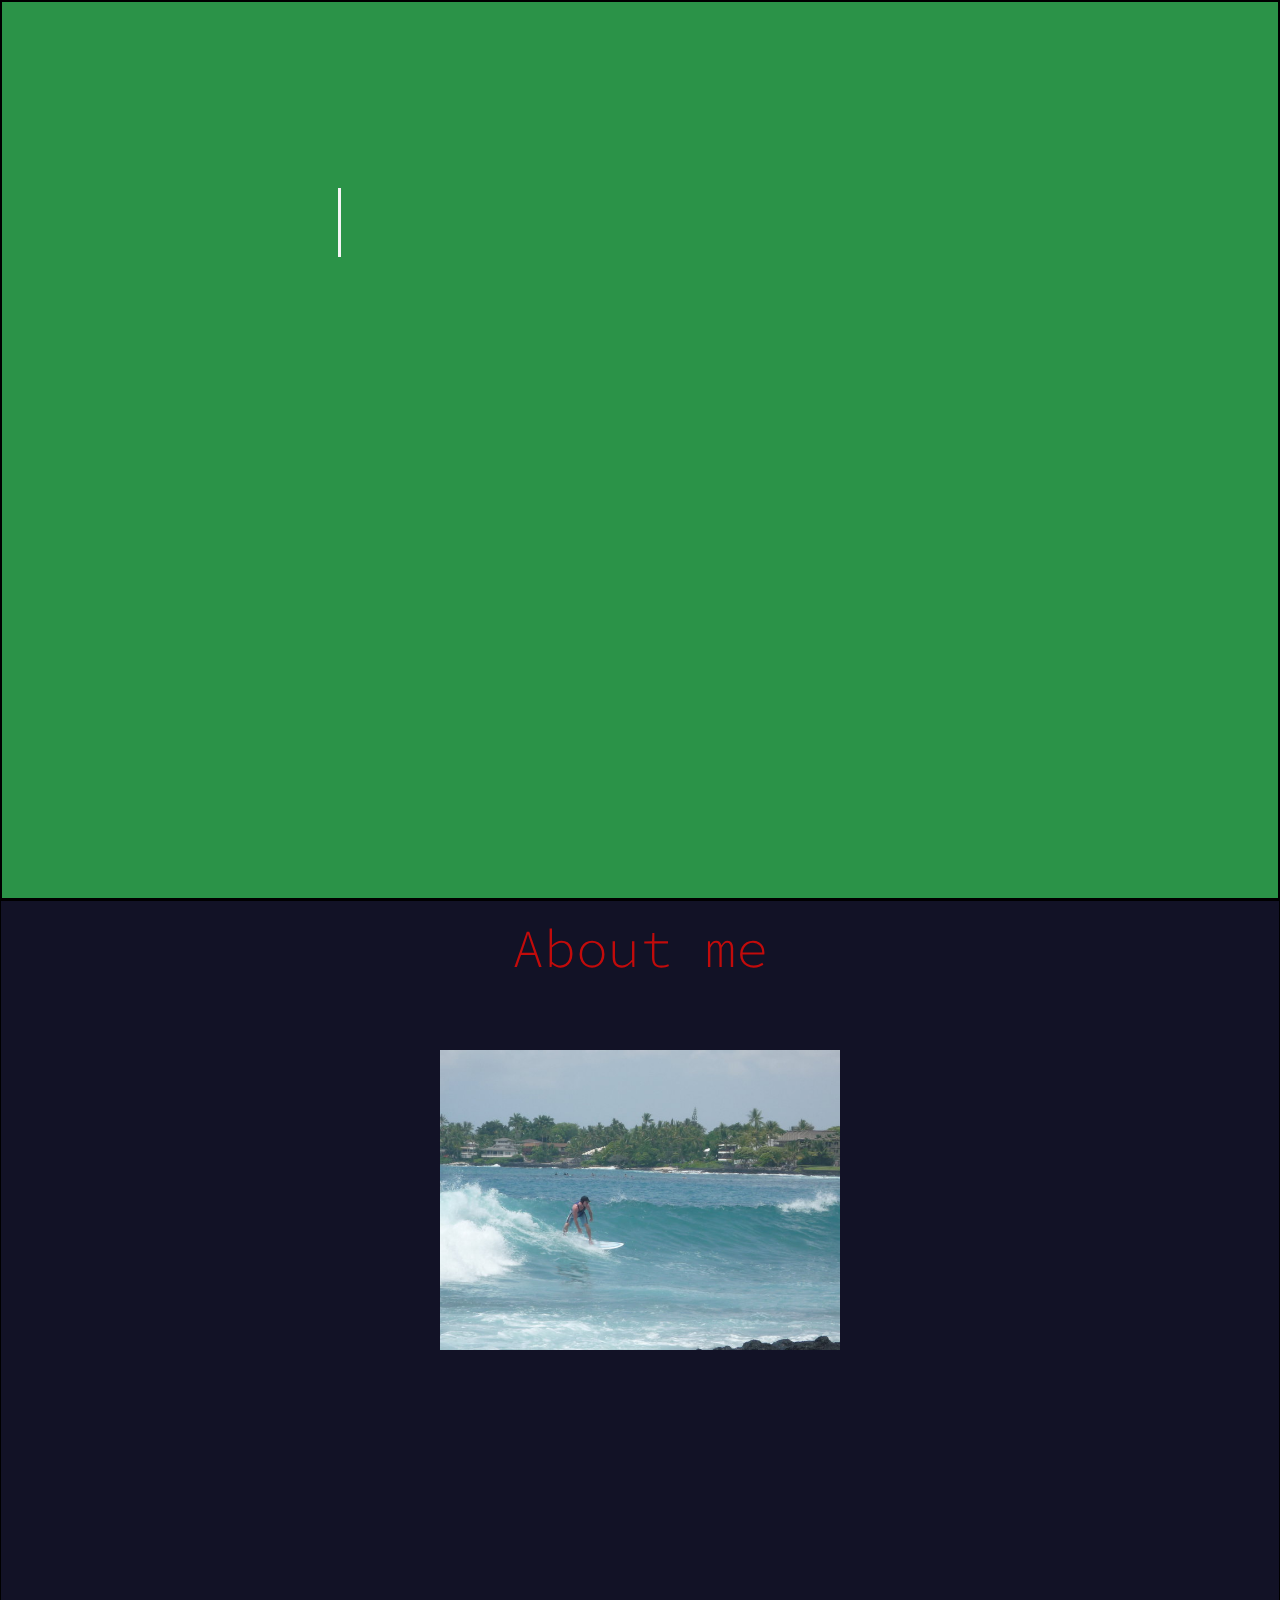
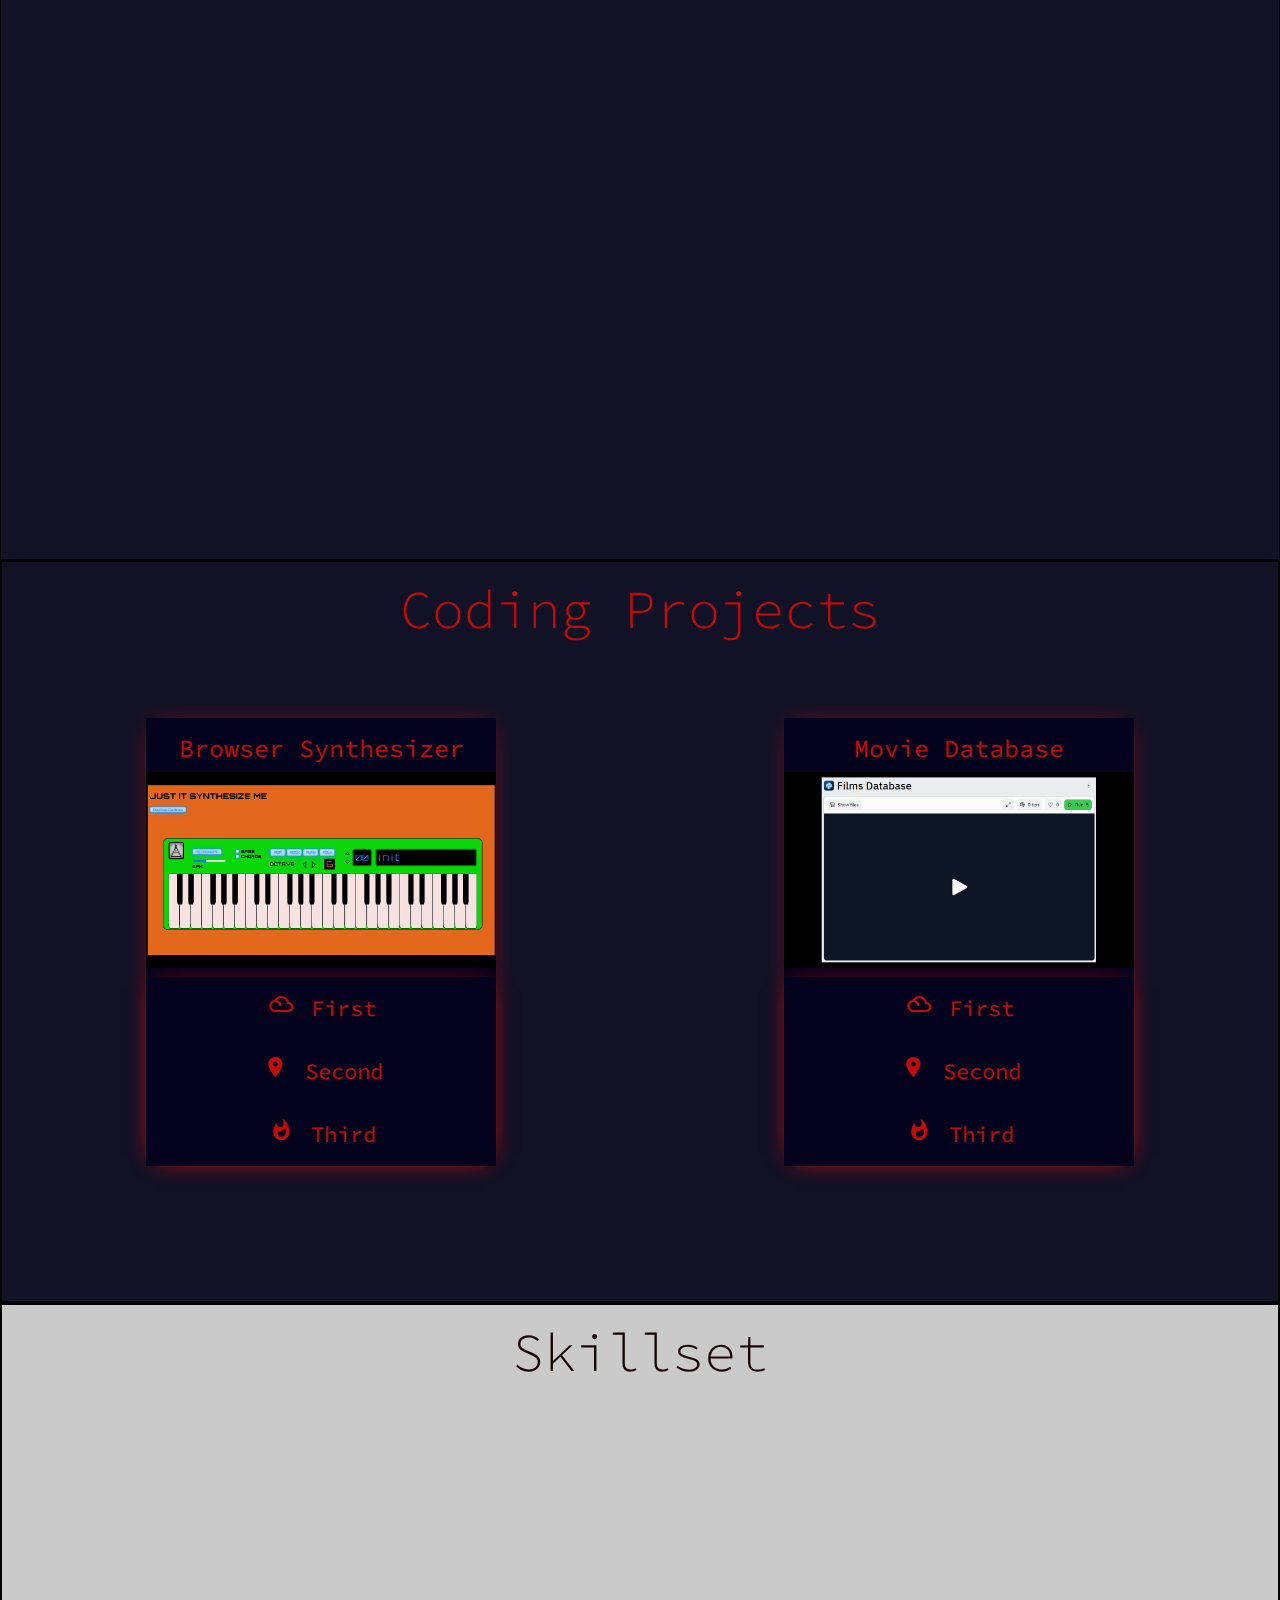
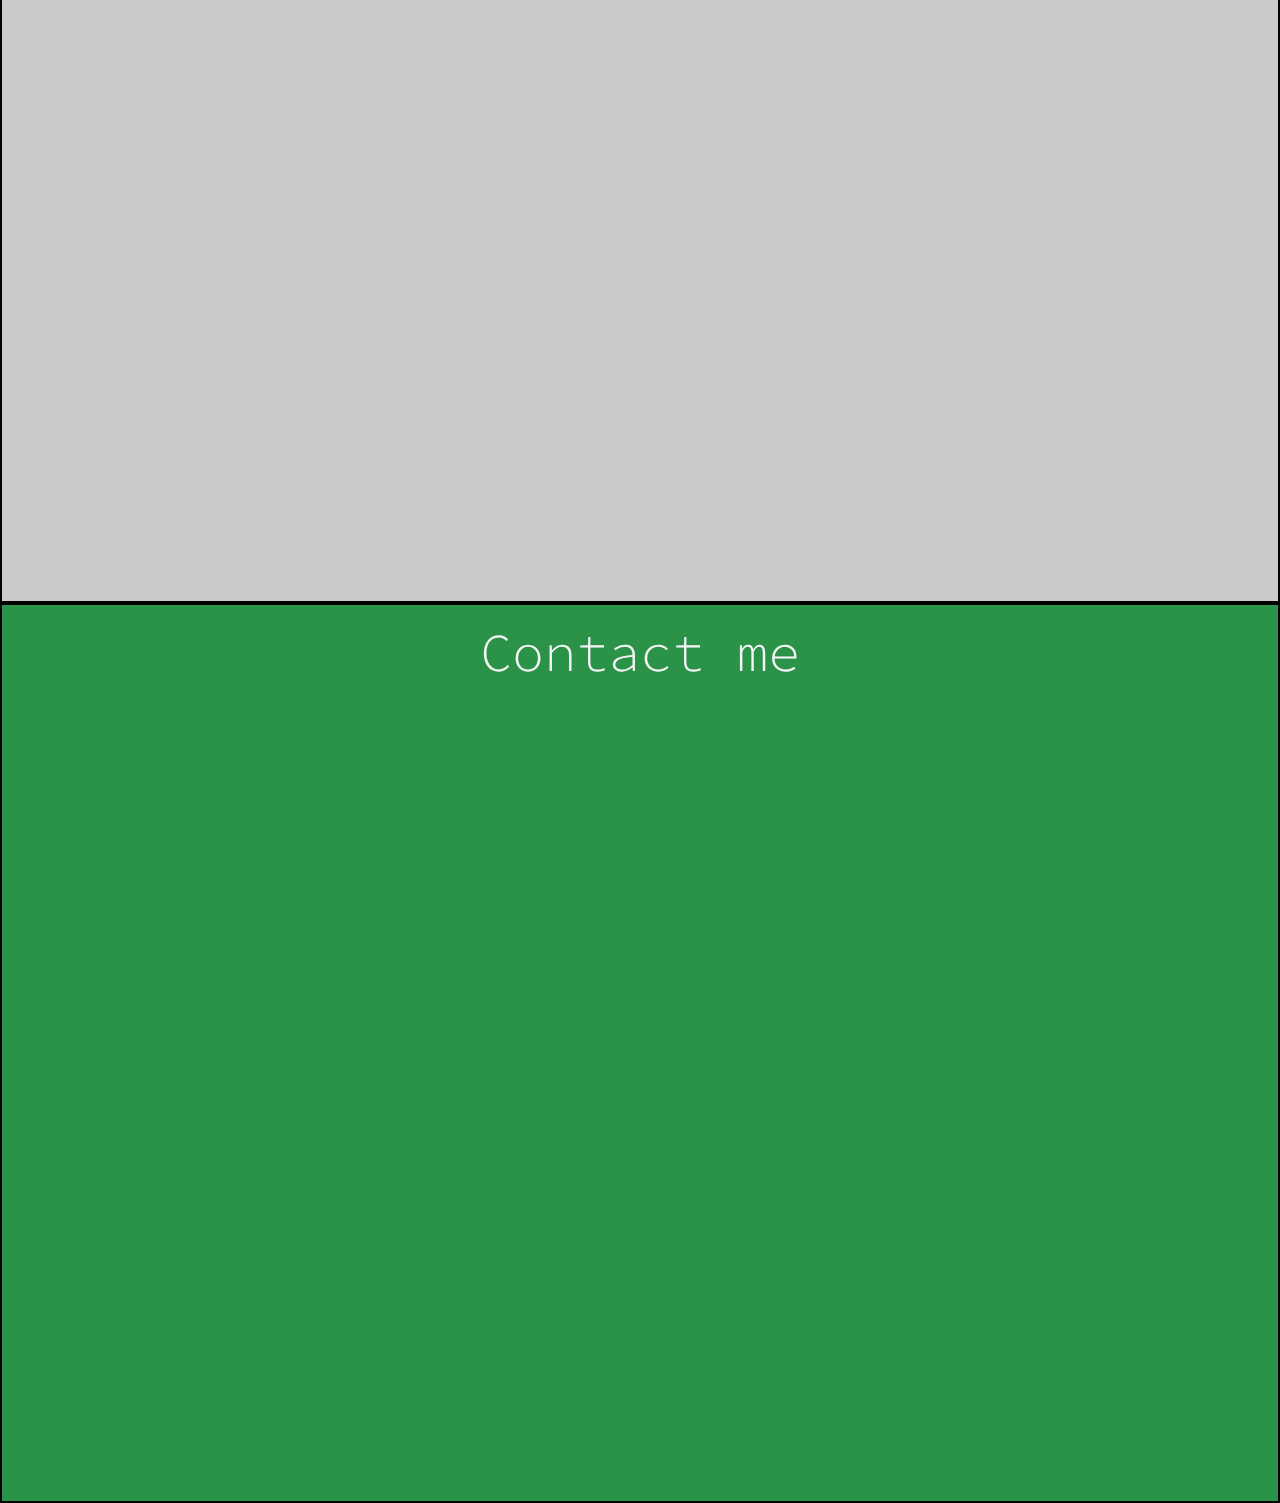
<file: PORTFOILO SUB/index.html>
<!DOCTYPE html>
<html lang="en">
<head>
    <meta charset="UTF-8">
    <meta http-equiv="X-UA-Compatible" content="IE=edge">
    <meta name="viewport" content="width=device-width, initial-scale=1.0">
    <title>Michael Carey Portfolio </title>
    <link rel="stylesheet" href="https://cdnjs.cloudflare.com/ajax/libs/materialize/1.0.0/css/materialize.min.css">
    <!-- link to use Materialize Icons (alernative to Font Awesome perhaps?)-->
    <link href="https://fonts.googleapis.com/icon?family=Material+Icons" rel="stylesheet">
    
    <link rel="preconnect" href="https://fonts.googleapis.com">
    <link rel="preconnect" href="https://fonts.gstatic.com" crossorigin>
    <link href="https://fonts.googleapis.com/css2?family=Source+Code+Pro:ital@0;1&display=swap" rel="stylesheet">
    <link rel="stylesheet" href="styles.css">
</head>
<body>
    <section class="hero-section" id="hero">
        <nav class="navi-bar">
            <ul class="navi-items">
                <li><a href="#about">About me</a></li>
                <li><a href="#projects">Projects</a></li>
                <li><a href="#skillset">Skill Set</a></li>
                <li><a href="#">My CV</a></li>
                <li><a href="#contact">Contact me</a></li>
            </ul>
        </nav>
        <div id="typed-container">
            <h1>Hi. I'm Michael.</h1>
        </div>
        <P id="intro-text">I'm an aspiring software developer</P>
    </section>
    <section class="about-me-section" id="about">
        <h2>About me</h2>
        <img src="/IMAGES/kona_surf_session.jpg" height="300px">
    </section>
    <section class="projects-section" id="projects">
        <h2>Coding Projects</h2>
        <div class="project-cards">

            <div class="card">
                <div>
                    <h5>Browser Synthesizer</h5>
                </div>
                <div class="pic-div">
                    <img src="/IMAGES/piano_pic.png" width="350px">
                </div>
                <!-- <div class="container"> -->
                
                    <ul class="collapsible accor" >
                        <li>
                        <div class="collapsible-header"><i class="material-icons">filter_drama</i>First</div>
                        <div class="collapsible-body"><span>Lorem ipsum dolor sit amet.</span></div>
                        </li>
                        <li>
                        <div class="collapsible-header"><i class="material-icons">place</i>Second</div>
                        <div class="collapsible-body"><span>Lorem ipsum dolor sit amet.</span></div>
                        </li>
                        <li>
                        <div class="collapsible-header"><i class="material-icons">whatshot</i>Third</div>
                        <div class="collapsible-body"><span>Lorem ipsum dolor sit amet.</span></div>
                        </li>
                    </ul>
                <!-- <div> -->
            </div>
        
            <div class="card">
                <div>
                    <h5>Movie Database</h5>
                </div>
                <div class="pic-div">
                    <img src="/IMAGES/database_pic.png" width="350px">
                </div>
                <!-- <div class="container"> -->
                
                    <ul class="collapsible accor" >
                        <li>
                        <div class="collapsible-header"><i class="material-icons">filter_drama</i>First</div>
                        <div class="collapsible-body"><span>Lorem ipsum dolor sit amet.</span></div>
                        </li>
                        <li>
                        <div class="collapsible-header"><i class="material-icons">place</i>Second</div>
                        <div class="collapsible-body"><span>Lorem ipsum dolor sit amet.</span></div>
                        </li>
                        <li>
                        <div class="collapsible-header"><i class="material-icons">whatshot</i>Third</div>
                        <div class="collapsible-body"><span>Lorem ipsum dolor sit amet.</span></div>
                        </li>
                    </ul>
                <!-- <div> -->
            </div>
        
        
        </div>
    </section>
    <section class="skillset-section" id="skillset">
        <h2>Skillset</h2>
    </section>
    <section class="contact-me-section" id="contact">
        <h2>Contact me</h2>
    </section>

<!-- link to enable jQuery-->
<script src="https://code.jquery.com/jquery-3.6.0.min.js" integrity="sha256-/xUj+3OJU5yExlq6GSYGSHk7tPXikynS7ogEvDej/m4=" crossorigin="anonymous"></script>
<!-- link to use Materialize JS Script-->
<script src="https://cdnjs.cloudflare.com/ajax/libs/materialize/1.0.0/js/materialize.min.js"></script> 

<script src="portfolio.js"></script>

</body>
</html>
</file>
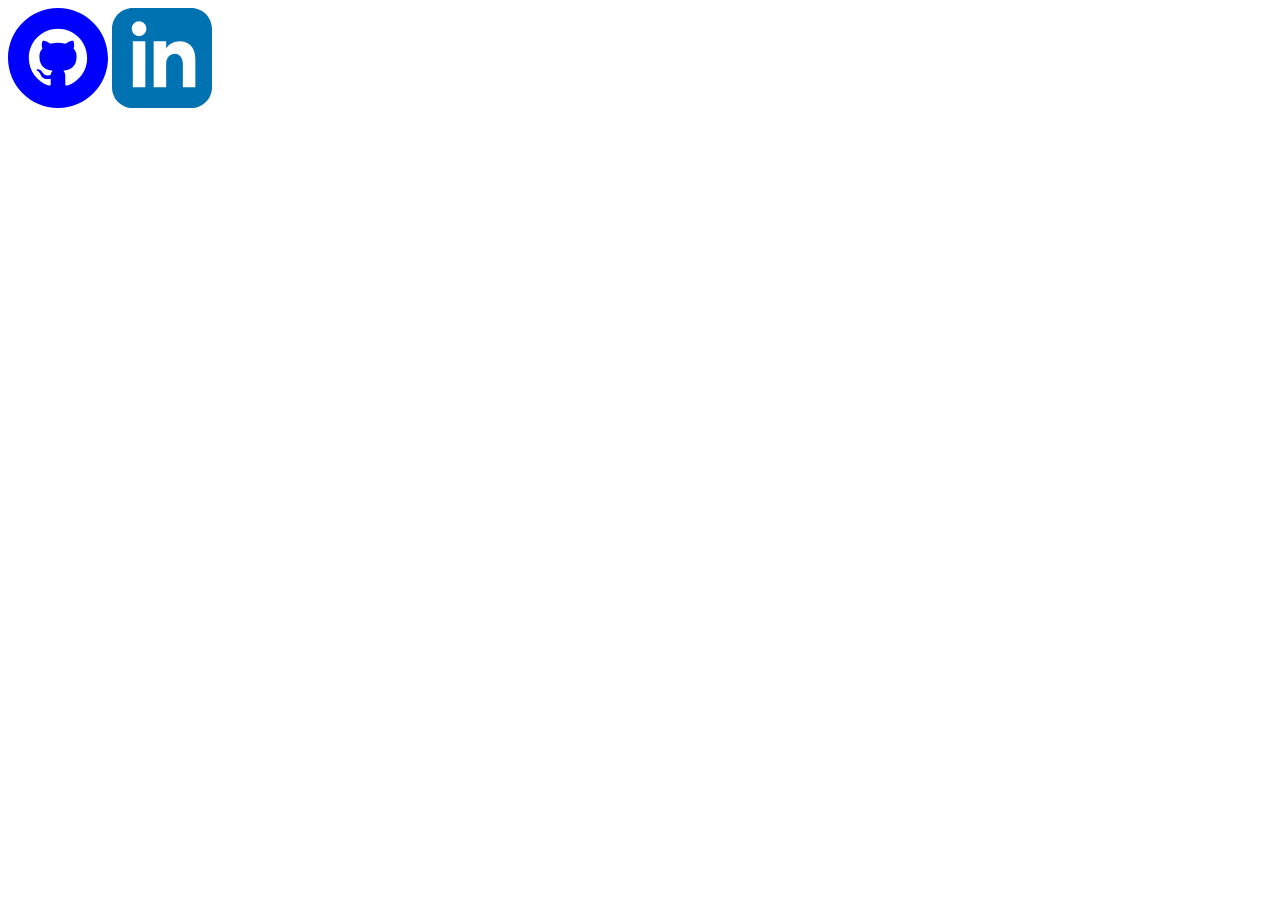
<file: IMAGES/SVG_Icons.HTML>
<!DOCTYPE html>
<html lang="en">
<head>
    <meta charset="UTF-8">
    <meta http-equiv="X-UA-Compatible" content="IE=edge">
    <meta name="viewport" content="width=device-width, initial-scale=1.0">
    <title>Document</title>
</head>
<body>
    <svg
        xmlns="http://www.w3.org/2000/svg"
        fill="blue"
        width="100px"
        height="100px"
        viewBox="0 0 24 24"
        class="icons gitHubIcon">
        <path
        d="M12 0c-6.627 0-12 5.373-12 12s5.373 12 12 12 12-5.373 12-12-5.373-12-12-12zm2.218 18.616c-.354.069-.468-.149-.468-.336v-1.921c0-.653-.229-1.079-.481-1.296 1.56-.173 3.198-.765 3.198-3.454 0-.765-.273-1.389-.721-1.879.072-.177.312-.889-.069-1.853 0 0-.587-.188-1.923.717-.561-.154-1.159-.231-1.754-.234-.595.003-1.193.08-1.753.235-1.337-.905-1.925-.717-1.925-.717-.379.964-.14 1.676-.067 1.852-.448.49-.722 1.114-.722 1.879 0 2.682 1.634 3.282 3.189 3.459-.2.175-.381.483-.444.936-.4.179-1.413.488-2.037-.582 0 0-.37-.672-1.073-.722 0 0-.683-.009-.048.426 0 0 .46.215.777 1.024 0 0 .405 1.25 2.353.826v1.303c0 .185-.113.402-.462.337-2.782-.925-4.788-3.549-4.788-6.641 0-3.867 3.135-7 7-7s7 3.133 7 7c0 3.091-2.003 5.715-4.782 6.641z"/>
    </svg>


    <svg
        xmlns="http://www.w3.org/2000/svg"
        fill="#0072b1"
        width="100px"
        viewBox="0 0 24 24" -->
        class="icons linkedinIcon">
        <path
        d="M19 0h-14c-2.761 0-5 2.239-5 5v14c0 2.761 2.239 5 5 5h14c2.762 0 5-2.239 5-5v-14c0-2.761-2.238-5-5-5zm-11 19h-3v-11h3v11zm-1.5-12.268c-.966 0-1.75-.79-1.75-1.764s.784-1.764 1.75-1.764 1.75.79 1.75 1.764-.783 1.764-1.75 1.764zm13.5 12.268h-3v-5.604c0-3.368-4-3.113-4 0v5.604h-3v-11h3v1.765c1.396-2.586 7-2.777 7 2.476v6.759z"/>
    </svg>
</body>
</html>
</file>
<file: PORTFOILO SUB/styles.css>
html {
  /*overflow-x: hidden;*/
  scroll-behavior: smooth;
 
}


:root {
  --typingDuration: 3.8s;
  --typedCharacters: 15;
    color: whitesmoke;

}


* {
  margin: 0;
  padding: 0;
  box-sizing: border-box;
  /* font-family:'Segoe UI', Tahoma, Geneva, Verdana, sans-serif; */
  font-family: 'Source Code Pro', monospace;
}


body {
   text-align: center;
}

section {
  
  border: solid black 2px;
 
}




.navi-bar {
  margin-top: 20px;
   /* border: solid black 1px; */
}


ul  {
  list-style-type: none;
}

nav ul a {
  transition: background-color 20s;
  font-size: 1.1rem;
  opacity: 0;
  animation: fade-in 3s ease forwards calc(var(--typingDuration) + 4.1s);
}

ul a {
  text-decoration: none;
 

}

nav {
  background-color: #2b9348;
  color: #5abfd8;
  box-shadow: none;
  /* webkit-box-shadow: none; */
  
}

nav a:hover {
  text-decoration: underline;
  color: rgb(11, 77, 97);
}


.hero-section {
  font-family: 'Source Code Pro', monospace;
  height: 100vh;
  background-color: #2b9348;
  color: whitesmoke;
  font-size: 38px;
  text-align: center;
}

.navi-bar {
  width: 100%;

  /* position: sticky; */
}

.navi-items {
  /* display: flex; */
  /* justify-content: space-evenly; */
  font-size: .5em;
  background-color: transparent;
  text-align: center;
  display: table;
  margin-left: auto;
  margin-right: auto;
}

.navi-items li {

  padding: 0px 70px;
  text-align: center;
 


  
}
.about-me-section {
  height: 140vh;
  /* background-color: rgb(12, 118, 218); */
  background-color: #020218ef;
  color: rgb(194, 11, 11);
  font-size: 38px;
  border: solid black 1px;
 /* background-image: url("/IMAGES/kona_surf_session.jpg"); */
  background-size: cover;
}


#kona-pic {
  border: solid black 1px;
  border-radius: 10% 10%;
}

.projects-section {
  /* height: 100vh; */
  color: rgb(194, 11, 11);
  font-size: 22px;
  position: relative;
  background-color: #020218ef;
}

.projects-section::before{
  content: "";
  /* background-image: url("/IMAGES/coding_screen_small.jpg"); */
  background-size: cover;
  position: absolute;
  top: 0px;
  right: 0px;
  bottom: 0px;
  left: 0px;
  opacity: 0.1;

}

.skillset-section {
  height: 100vh;
  background-color: rgb(202, 202, 202);
  color: rgb(24, 4, 4);
  font-size: 38px;
}


.contact-me-section {
  height: 100vh;
  background-color: #2b9348;
  font-size: 32px;
  display: flex;
  flex-direction: column;
  justify-content: space-between;
  align-items: center;

}

.form-container {
  display: flex;
  justify-content: center;
  align-items: center;
  width: 60%;
  max-width: 400px;
  margin: 0 auto;
  padding: 20px;
  box-shadow: 0px 0px 20px rgb(17, 8, 3);
  border-radius: 8px;
  margin-bottom: 20px;
  text-align: left;
}
/* .contact-form {
  width: 22vw;
} */

input[type=text]:not(.browser-default), input[type=email]:not(.browser-default) {
  font-family: inherit;
  border: solid;
  /* border: solid black 1px; */
  border-style: inset;
  width: 100%;
  background-color: whitesmoke;
  font-size: 60%;
 
}



textarea {
  font-family: inherit;
  border: solid;
  /* border: solid black 1px; */
  border-style: inset;
  resize: none;
  height: 18vh;
  width: 100%;
  background-color: whitesmoke;
  font-size: 60%;
}

textarea:focus-visible{
  outline: none;
}

label {
  font-size: .8rem;
  color: inherit;
}

.submit-btn-div {
  width: 100%;
  display: flex;
  justify-content: center;
}
#submit-button {
  padding: 4px 20px;
  border-radius: .4em;
  color: whitesmoke;
  border: solid rgba(3, 80, 3, 0.658) 1px;
  background-color: #185328b4;
  font-weight: 300;
}
#typed-container {
  width: 100vw;
  display: flex;
  justify-content: center;
  margin-top: 12px;;
  
}

h1 {
  position: relative;
  /* font-family: 'Source Code Pro', monospace; */
  width: max-content;
  /* border: solid black 1px; */
  font-weight: 200;
  margin-top: 10vh;
}

h1::before, h1::after {
  position: absolute;
  content: "";
  top: 0;
  right: 0;
  bottom: 0;
  left: 0;
  
}

h1::before {
  background: #2b9348;
  animation: typing var(--typingDuration) steps(var(--typedCharacters)) 1.7s forwards;
}

h1::after {
  width: 0.04em;
  background:whitesmoke;
  animation: typing var(--typingDuration) steps(var(--typedCharacters)) 1.7s forwards,
  cursor 750ms infinite;
  
}

h2 {
  margin-top: 2vh;
  margin-bottom: 8vh;
  font-weight: 300;

}

#intro-text {
  opacity: 0;
  animation: fade-in 3s ease forwards calc(var(--typingDuration) + 2.7s);
  /* border: solid black 1px; */
  font-weight: 200;
  margin-bottom: 2vh;
}

#svg8 {
  opacity: 0;
  animation: fade-in 3s ease forwards calc(var(--typingDuration) + 2.7s);

}
@keyframes typing {
  to { 
    left: 100%
  }
}

@keyframes cursor {
  to {
    background: transparent
  }
}

@keyframes fade-in {
  to {
    opacity: 1
  }
}



.project-cards {
  display: flex;
  justify-content: space-around;
  margin-bottom: 120px;
}

.accor {
  margin: 0px 0px 0 0px;
  box-shadow: 0 0 24px -10px; 
  width: 350px;
  background-color: #05021d;
  border:none;
  text-align: center;
 
}

.pic-div {
  margin: 0px 0px 0 0px;
  /* box-shadow: 0 0 10px -10px;  */
  width: 350px;
}

.collapsible-header {
  background-color: #05021d;
  -webkit-tap-highlight-color: black;
  border: none;
  display: flex;
  justify-content: center;
  text-align: center;
}

.collabsible-body {
  background-color: transparent;
  border: none;

}
.card {
  background-color:  #05021d;
  box-shadow: 0 0 24px -10px rgb(194, 11, 11);
  
}
</file>
